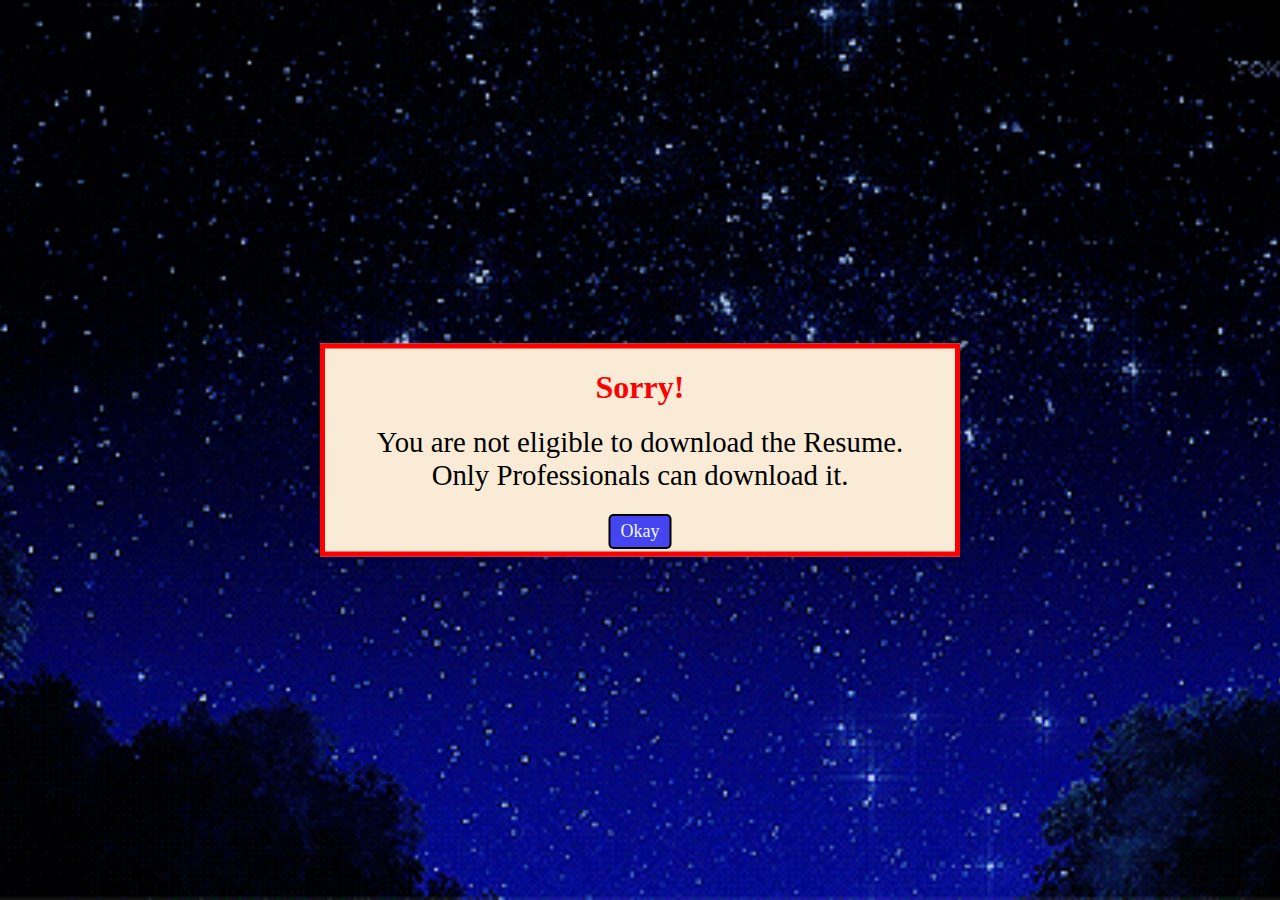
<file: Resume.html>
<!DOCTYPE html>
<html>
  <head>
    <title>Page with Message</title>
    <style>
      body {
        background: url("gif/bg1.gif") no-repeat center center fixed;
        background-size: cover;
        color: white; /* Set text color to white */
      }
      .modal {
        display: none;
        position: fixed;
        top: 0;
        left: 0;
        width: 100%;
        height: 100%;
        background: url("gif/bg1.gif") no-repeat center center fixed;
        background-size: cover;
        z-index: 9999;
      }

      .modal-content {
        position: absolute;
        top: 50%;
        left: 50%;
        transform: translate(-50%, -50%);
        background-color: antiquewhite;
        color: red;
        font-size: 24px;
        border: 5px solid red;
        padding: 20px;
        text-align: center;
      }

      .message-title {
        font-weight: bold;
        font-size: xx-large;
      }

      .message-text {
        margin-top: 20px;
        margin-bottom: 40px;
        color:black;
        font-size: larger;
      }

      .link-buttons {
        position: absolute;
        left: 50%;
        transform: translate(-50%, -50%);
        list-style: none;
        padding: 0;
        margin: 0;
        display: flex;
      }

      .link-buttons li {
        background-color: rgba(255, 255, 255, 0.7); /* Semitransparent white */
        padding: 5px 10px;
        margin: 0 10px;
        border-radius: 5px;
        background-color: rgb(68, 68, 241);
        color: aliceblue;
        border: 2px solid;
        border-color: black;
        font-size: large;
      }

      .link-buttons li:hover {
        background-color: limegreen; /* Lime green on hover */
        cursor: pointer;
      }

      .link-buttons li a {
        text-decoration: none;
        color: aliceblue;
        font-size: large;
      }
      .link-buttons li a:hover {
        text-decoration: none;
        cursor: pointer;
        font-size: large;
      }
    </style>

    <script>
      document.addEventListener("DOMContentLoaded", function () {
        // Function to display the message
        function showStyledMessage() {
          const messageModal = document.getElementById("messageModal");
          messageModal.style.display = "block";
        }

        // Call the showStyledMessage function to display the styled message
        showStyledMessage();
      });
    </script>
  </head>
  <body>
    <!-- Your HTML content here -->

    <!-- Modal Dialog -->
    <div class="modal" id="messageModal">
      <div class="modal-content">
        <div class="message-title">Sorry!</div>
        <div class="message-text">
          You are not eligible to download the Resume. Only Professionals
          can download it.
        </div>
        <ui class="link-buttons">
          <li>
            <a href="index.html">Okay</a>
          </li>
        </ui>
      </div>
    </div>
  </body>
</html>
</file>
